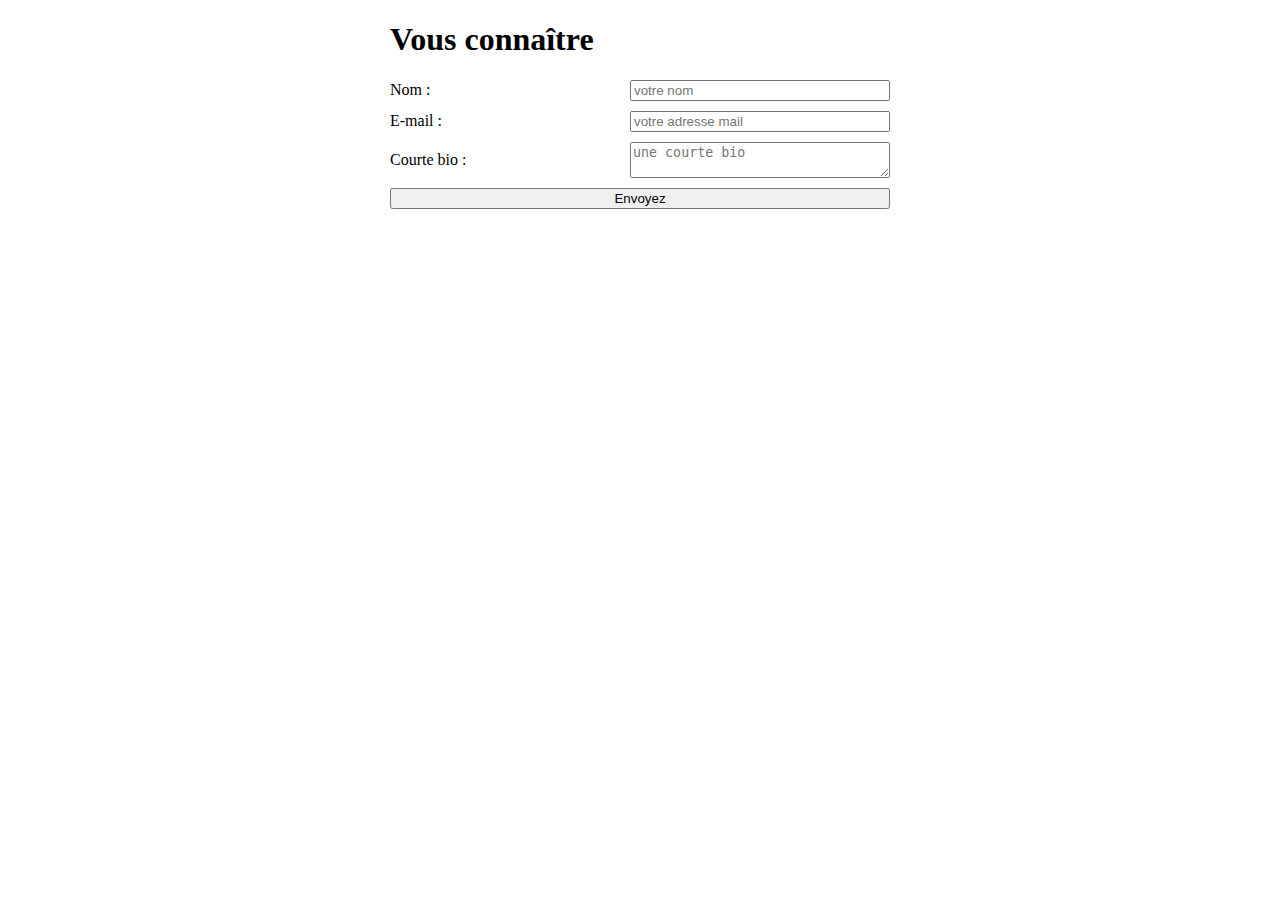
<file: R1.02/TP7/form-2/index.html>
<!DOCTYPE html>
<html lang="fr">
  <head>
    <title>Vous connaître</title>
    <meta charset="utf-8">
    <link rel="stylesheet" href="form.css">
  </head>
  <body>
    <h1>Vous connaître</h1>
    <form method="post" action="traitement.php">

      <div>
        <label for="nom">Nom :</label>
        <input id="nom" type="text" name="nom" placeholder="votre nom">
      </div>

      <div>
        <label for="email">E-mail :</label>
        <input id="email" type="email" name="email" placeholder="votre adresse mail" required>
      </div>

      <div>
        <label for="bio">Courte bio :</label>
        <textarea name="bio" id="bio" placeholder="une courte bio"></textarea>
      </div>

      <input type="submit" value="Envoyez">

    </form>

  </body>
</html>
</file>
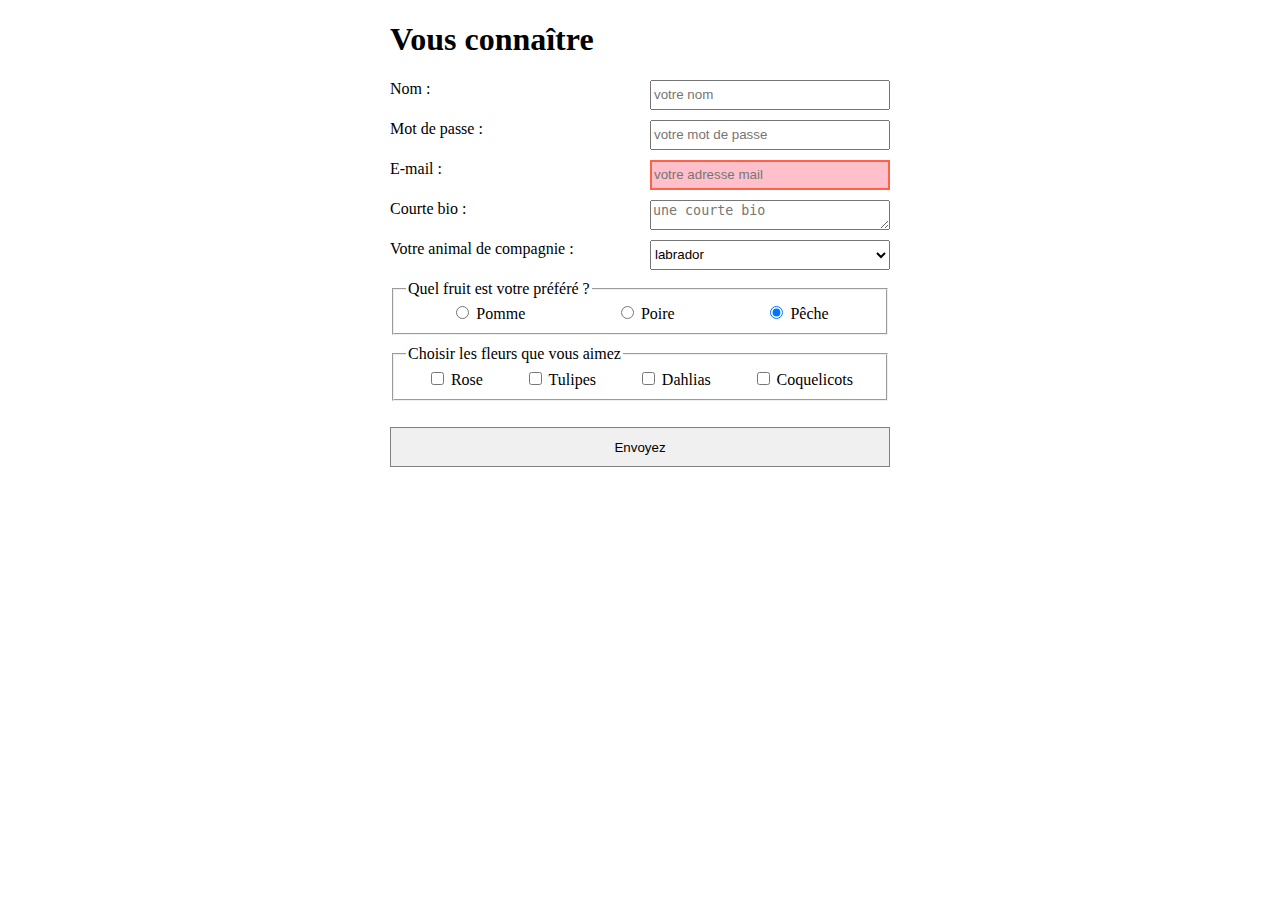
<file: R1.02/TP7/form/index.html>
<!DOCTYPE html>
<html lang="fr">
  <head>
    <title>Vous connaître</title>
    <meta charset="utf-8">
    <link rel="stylesheet" href="form.css">
  </head>
  <body>
    <h1>Vous connaître</h1>
    <form method="post" action="traitement.php">

      <div>
        <label for="nom">Nom :</label>
        <input id="nom" type="text" name="nom" placeholder="votre nom">
      </div>

      <div>
        <label for="mdp">Mot de passe :</label>
        <input id="mdp" type="password" name="mdp" placeholder="votre mot de passe">
      </div>

      <div>
        <label for="email">E-mail :</label>
        <input id="email" type="email" name="email" placeholder="votre adresse mail" required>
      </div>

      <div>
        <label for="bio">Courte bio :</label>
        <textarea name="bio" id="bio" cols="20" rows="1" placeholder="une courte bio"></textarea>
      </div>

        <div>
          <label for="animal">Votre animal de compagnie :</label>
          <select id="animal" name="animal">
            <optgroup label="Chien">
              <option value="le boxer">boxer</option>
              <option value="le berger allemand">berger allemand</option>
              <option value="le labrador" selected>labrador</option>
            </optgroup>
            <optgroup label="Chat">
              <option value="le chat persan">persan</option>
              <option value="le chat siamois">siamois</option>
            </optgroup>
          </select>
        </div>

      <fieldset>
        <legend>Quel fruit est votre préféré ?</legend> <!-- Titre du fieldset -->

          <label for="fruit1">
            <input id="fruit1" type="radio" name="fruit" value="pomme">
            Pomme
          </label>

          <label for="fruit2">
            <input id="fruit2" type="radio" name="fruit" value="poire">
            Poire
          </label>

          <label for="fruit3">
            <input id="fruit3" type="radio" name="fruit" value="peche" checked>
            Pêche
          </label>

      </fieldset>

      <fieldset>
        <legend>Choisir les fleurs que vous aimez</legend> <!-- Titre du fieldset -->

          <label for="fleur1">
            <input id="fleur1" type="checkbox" name="fleur" value="rose">
            Rose
          </label>

          <label for="fleur2">
            <input id="fleur2" type="checkbox" name="fleur" value="tulipes">
            Tulipes
          </label>

          <label for="fleur3">
            <input id="fleur3" type="checkbox" name="fleur" value="dahlias">
            Dahlias
          </label>

          <label for="fleur4">
            <input id="fleur4" type="checkbox" name="fleur" value="coquelicots">
            Coquelicots
          </label>

      </fieldset>

      <p>
        <input type="submit" value="Envoyez">
      </p>

    </form>

  </body>
</html>
</file>
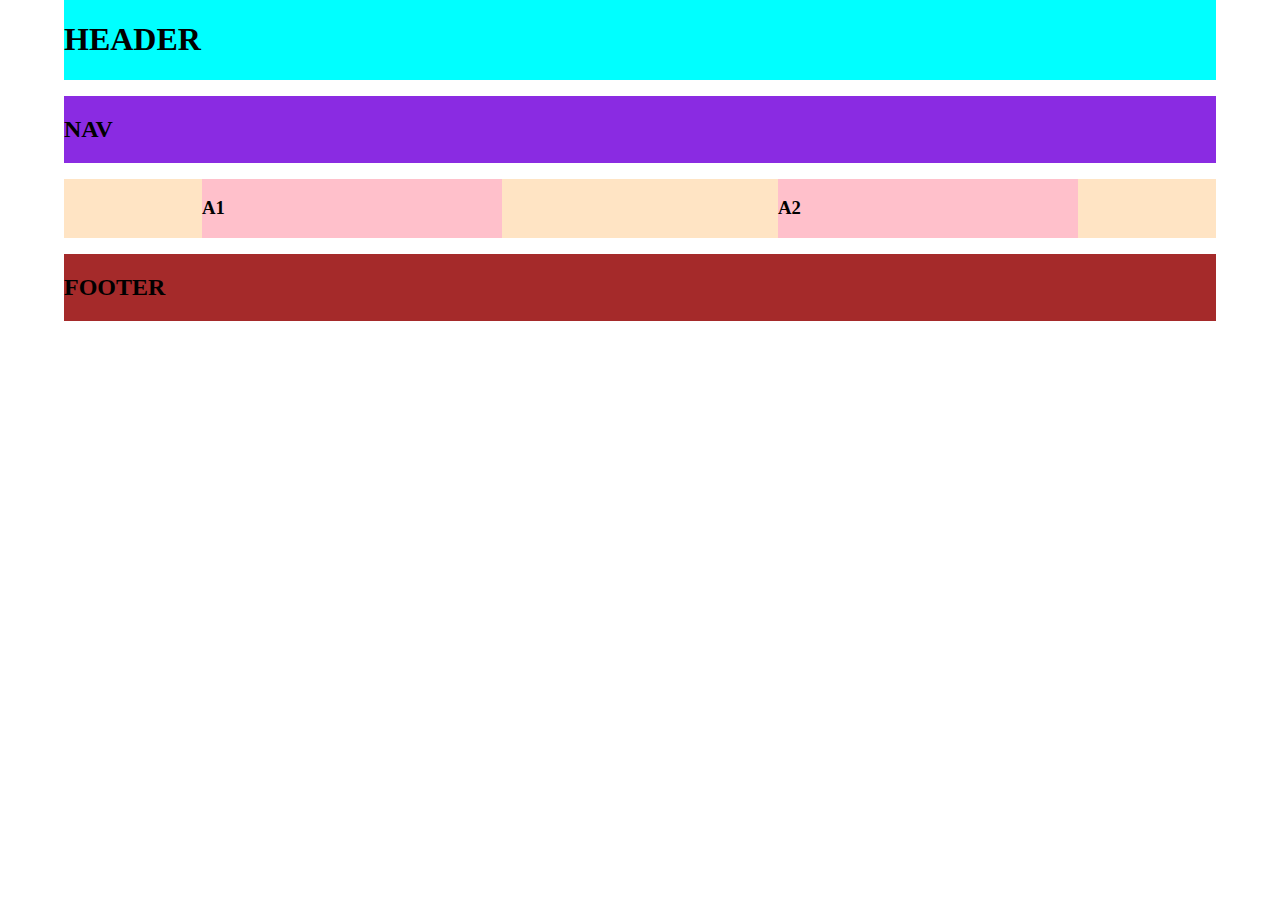
<file: DS_EXAM/exam_R1_02_2023/fichiers-etudiant/q1.html>
<!DOCTYPE html>
<html lang="en">
  <head>
    <meta charset="UTF-8">
    <title>R1.02 -- Examen 2023/2024 -- Exo 1</title>
    <link rel="stylesheet" href="q1.css">
  </head>
  <body>
    <header>
      <h1>HEADER</h1>
    </header>
    <nav>
      <h2>NAV</h2>
    </nav>
    <section class="container">
      <article>
        <h3>A1</h3>
      </article>
      <article>
        <h3>
          A2
        </h3>
      </article>
    </section>
    <footer>
      <h2>FOOTER</h2>
    </footer>
  </body>
</html>
</file>
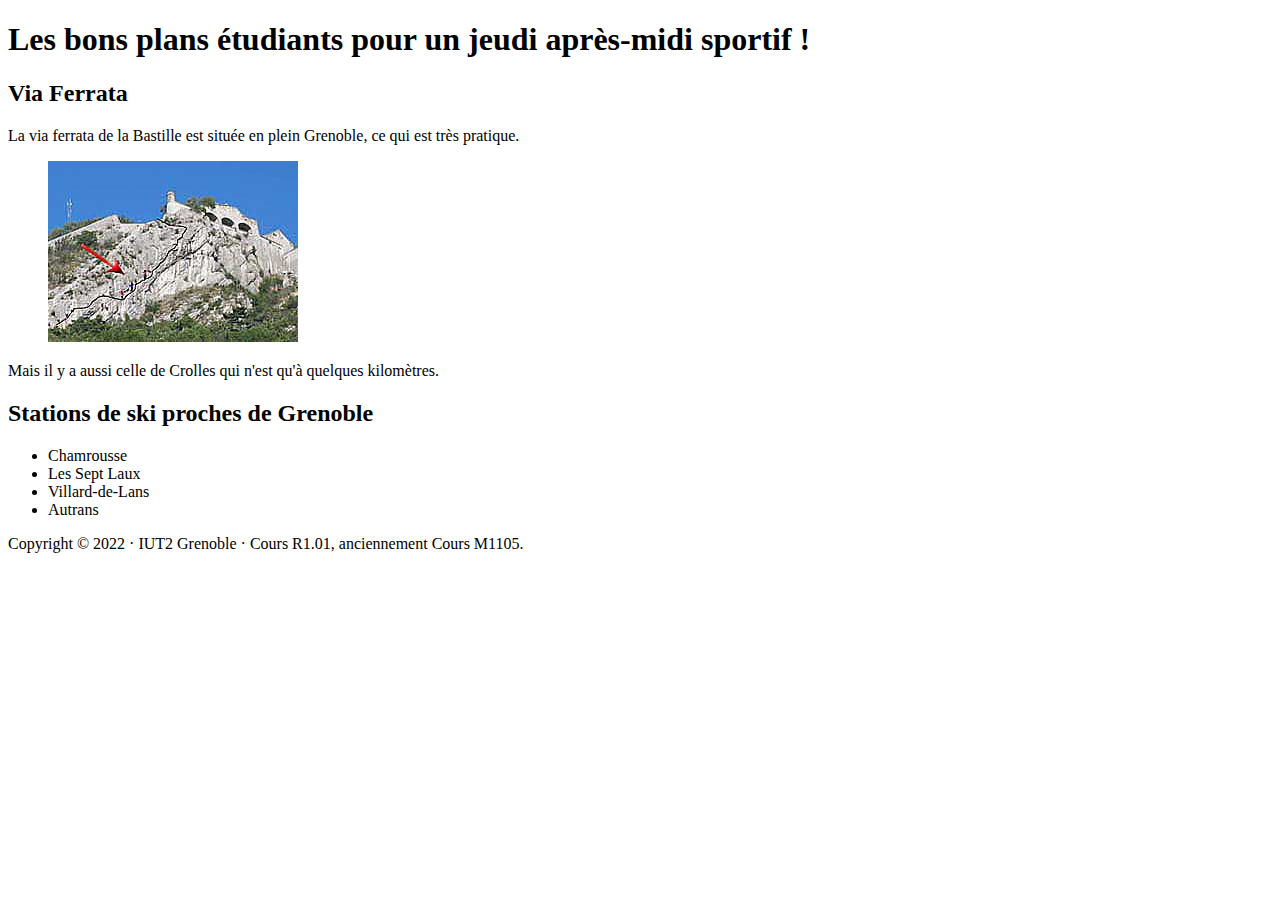
<file: R1.02/TP1/fichiers-etudiant/page1.html>
<!DOCTYPE html>
<html lang="fr">
	<head>
		<meta charset="utf-8">
		<title> Un exemple </title>
	</head>
<body>
<header>
	<h1>Les bons plans étudiants pour un jeudi après-midi sportif !</h1>
</header>

<div>
  <article>
    	<h2>Via Ferrata</h2>
		<p>
		La via ferrata de la Bastille est située en plein Grenoble, ce qui est très pratique.</p>
		<figure>
			<img src="viaferrata-bastille.jpg" alt="via-ferrata" title="La via-ferrata de la Bastille">
		</figure>
		<p>
			Mais il y a aussi celle de Crolles qui n'est qu'à quelques kilomètres.
		</p>
	</article>
	<article>
    	<h2>Stations de ski proches de Grenoble</h2>
		<ul>
  			<li>Chamrousse</li>
  			<li>Les Sept Laux</li>
  			<li>Villard-de-Lans</li>
  			<li>Autrans</li>
		</ul>
	</article>
</div>

<footer>
	<p>Copyright &copy; 2022 &middot; IUT2 Grenoble &middot; Cours R1.01, anciennement Cours M1105.</p>
</footer>

</body>
</html>
</file>
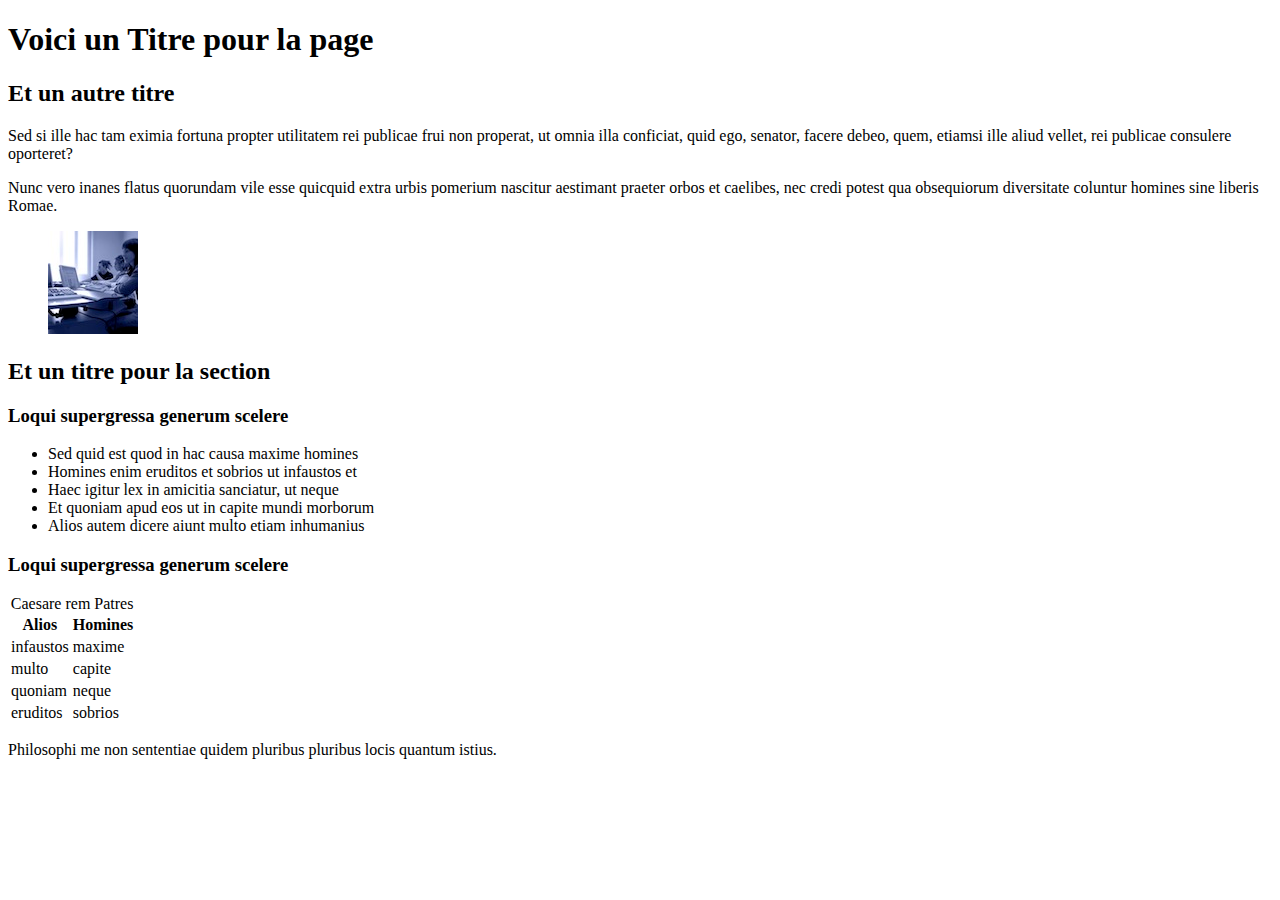
<file: R1.02/TP1/fichiers-etudiant/page2.html>
<!DOCTYPE html>
<html lang="fr">
	<head>
		<meta charset="utf-8">
		<title>Une page</title>
	</head>
<body>
<header>
	<h1>Voici un Titre pour la page</h1>
</header>

<div>
	<h2>Et un autre titre</h2>
<p>Sed si ille hac tam eximia fortuna propter utilitatem rei publicae frui non properat, ut omnia illa conficiat, quid ego, senator, facere debeo, quem, etiamsi ille aliud vellet, rei publicae consulere oporteret?</p>
<p>Nunc vero inanes flatus quorundam vile esse quicquid extra urbis pomerium nascitur aestimant praeter orbos et caelibes, nec credi potest qua obsequiorum diversitate coluntur homines sine liberis Romae. </p>
<figure>
	<img src="etudiut-90-103.jpg" alt="etudiant" title="Un étudiant de l'IUT">
</figure>
</div>

<section>
  <h2>Et un titre pour la section</h2>
	<article>
    	<h3>Loqui supergressa generum scelere</h3>
			<ul>
				<li>Sed quid est quod in hac causa maxime homines</li>
				<li>Homines enim eruditos et sobrios ut infaustos et</li>
				<li>Haec igitur lex in amicitia sanciatur, ut neque</li>
				<li>Et quoniam apud eos ut in capite mundi morborum</li>
				<li>Alios autem dicere aiunt multo etiam inhumanius</li>
			</ul>
	</article>
	<article>
		<h3>Loqui supergressa generum scelere</h3>
		<table>
   		<caption>Caesare rem Patres</caption>
   			<tr>  <th>Alios</th> <th>Homines</th> </tr>
   			<tr>  <td>infaustos</td>	<td>maxime</td> </tr>
   			<tr>  <td>multo</td> <td> capite </tr>
   			<tr>  <td>quoniam</td> <td>neque</td>
   			<tr>  <td>eruditos</td> <td>sobrios</td> </tr>
		</table>
	</article>
</section>

<footer>
	<p>Philosophi me non sententiae quidem pluribus pluribus locis quantum istius.</p>
</footer>

</body>
</html>
</file>
<file: R1.02/TP7/form-2/form.css>
body {
  width: 80%;
  max-width: 500px;
  margin: auto;
}

form {
  display: flex;
  flex-direction: column;
  gap: 10px;
}

form > div {
  display: flex;
  gap: 10px;
  align-items: center;
}

label + * {
  flex-grow: 1;
}

label {
  flex-basis: 230px;
}
/*
textarea {
  resize: vertical;
}

form > div label {
}

form > div input,
form > div select {
  height: 30px;
}

form > div label {
  flex-basis: 230px;
  flex-grow: 0;
}

form > div input,
form > div textarea,
form > div select {
  flex-grow: 1;
}

form fieldset {
  display: flex;
  flex-direction: row;
  justify-content: space-around;
  flex-wrap: wrap;
}

form input[type='submit'] {
  width: 100%;
  border: 1px solid gray;
  background-color: rgb(240, 240, 240);
  line-height: 40px;
}

input:invalid:not(:placeholder-shown) {
  background-color: pink;
  border-color: tomato;
}*/
</file>
<file: R1.02/TP7/form/form.css>
body {
  width: 80%;
  max-width: 500px;
  margin: auto;
}

form {
  display: flex;
  flex-direction: column;
  justify-content: start;
  gap: 10px;
}

div {
  display: flex;
  flex-direction: row;
  justify-content: space-between;
  flex-wrap: wrap;
  height: 30px;
  gap: 20px;
}

div label {
  width: 240px;
}

form input{
  flex: 1;
}

form textarea {
  flex: 1;
  resize: vertical;
}

form select{
  flex: 1;
}

fieldset {
  display: flex;
  flex-direction: row;
  justify-content: space-around;
}

#email:invalid{
  border: 2px solid tomato;
  background-color: pink;
}

p input {
  width: 100%;
  border: 1px solid grey;
  background-color: rgb(240, 240, 240);
  height: 40px;
}
</file>
<file: DS_EXAM/exam_R1_02_2023/fichiers-etudiant/q1.css>
/* Les sélecteurs et la propriété CSS déjà existants
 * ne devront en aucun cas être modifiés */

body {
  width: 90%;
  margin: auto;
  display: flex;
  flex-direction: column;
  align-items: center;
  gap: 1em; /*optionnel*/
}

section.container {
  display: flex;
  width: 100%;
  /* À compléter */
  justify-content: space-around;  /*entre les article il y a une distance d et sur les cotés une distance d/2*/

  
}

section.container article {
  /* À compléter */
  width: 300px;
}





/*Regles CSS pour rendre plus visuel le rendu*/
header{
  width: 100%;
  background-color: aqua;
}
nav{
  width: 100%;
  background-color: blueviolet;
}
section{
  background-color: bisque;
}

article{
  background-color: pink;
}

footer{
  width: 100%;
  background-color: brown;
}
</file>
